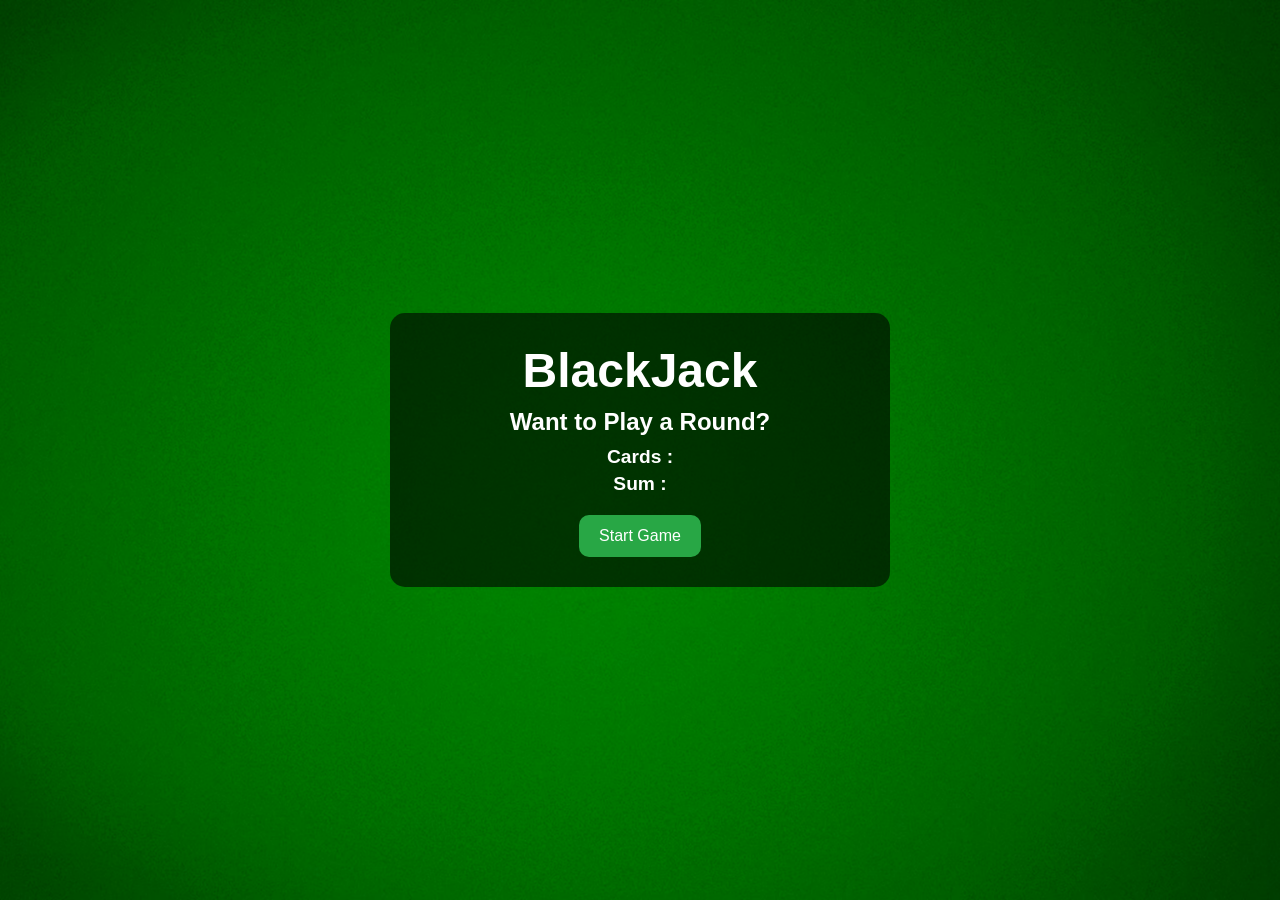
<file: Blackjack/index.html>
<!DOCTYPE html>
<html lang="en">
<head>
    <meta charset="UTF-8">
    <meta name="viewport" content="width=device-width, initial-scale=1.0">
    <link rel="stylesheet" href="index.css">
    <title>BlackJack</title>
</head>
<body>
    <div>
        <h1>BlackJack</h1>
        <h2 id="h2">Want to Play a Round?</h2>
        <h3 id="cards">Cards : </h3>
        <h3 id="sum">Sum : </h3>
        
        <div class="button-group">
            <button onclick="startGame()" id="startgame">Start Game</button>
            <button id="newcard" onclick="newCard()">New Card</button>
            <button id="finish" onclick="finishGame()">Finish</button>
            <button id="continue" onclick="continueGame()">Continue</button>
        </div>
    </div>
    <script src="index.js"></script>
</body>

</html>
</file>
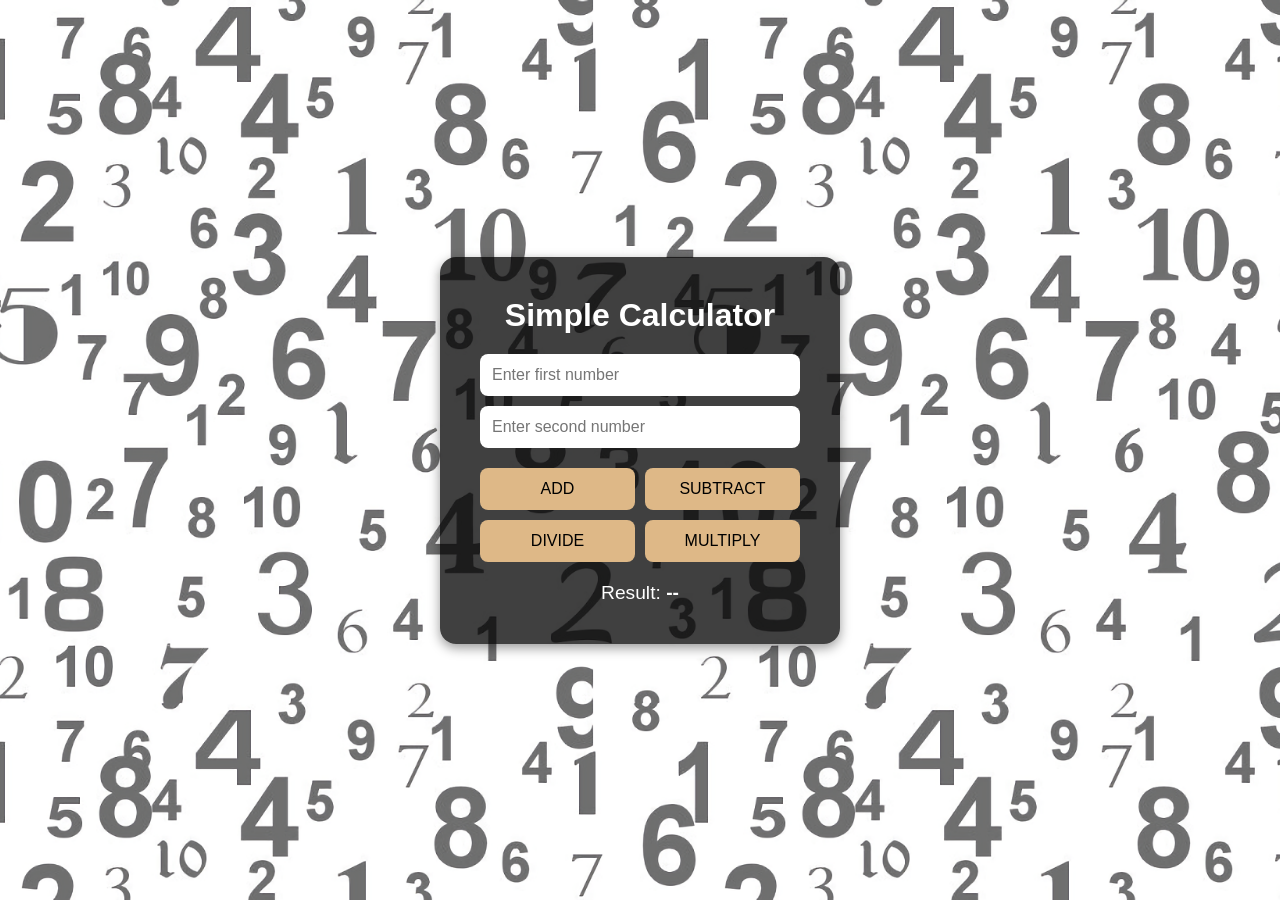
<file: Calculator App/index.html>
<!DOCTYPE html>
<html lang="en">
<head>
  <meta charset="UTF-8" />
  <meta name="viewport" content="width=device-width, initial-scale=1.0" />
  <link rel="stylesheet" href="index.css" />
  <title>Simple Calculator</title>
</head>
<body>
  <div class="calculator">
    <h1>Simple Calculator</h1>
    <div class="inputs">
      <input type="number" id="num1" placeholder="Enter first number" />
      <input type="number" id="num2" placeholder="Enter second number" />
    </div>
    <div class="buttons">
      <button onclick="calculate('add')">ADD</button>
      <button onclick="calculate('subtract')">SUBTRACT</button>
      <button onclick="calculate('divide')">DIVIDE</button>
      <button onclick="calculate('multiply')">MULTIPLY</button>
    </div>
    <div class="result">
      <span>Result: </span><span id="output">--</span>
    </div>
  </div>

  <script>
    function calculate(operation) {
      const num1 = parseFloat(document.getElementById('num1').value);
      const num2 = parseFloat(document.getElementById('num2').value);
      let result = '';

      if (isNaN(num1) || isNaN(num2)) {
        result = 'Invalid input';
      } else {
        switch (operation) {
          case 'add': result = num1 + num2; break;
          case 'subtract': result = num1 - num2; break;
          case 'divide': result = num2 !== 0 ? num1 / num2 : 'Cannot divide by 0'; break;
          case 'multiply': result = num1 * num2; break;
        }
      }

      document.getElementById('output').innerText = result;
    }
  </script>
</body>
</html>
</file>
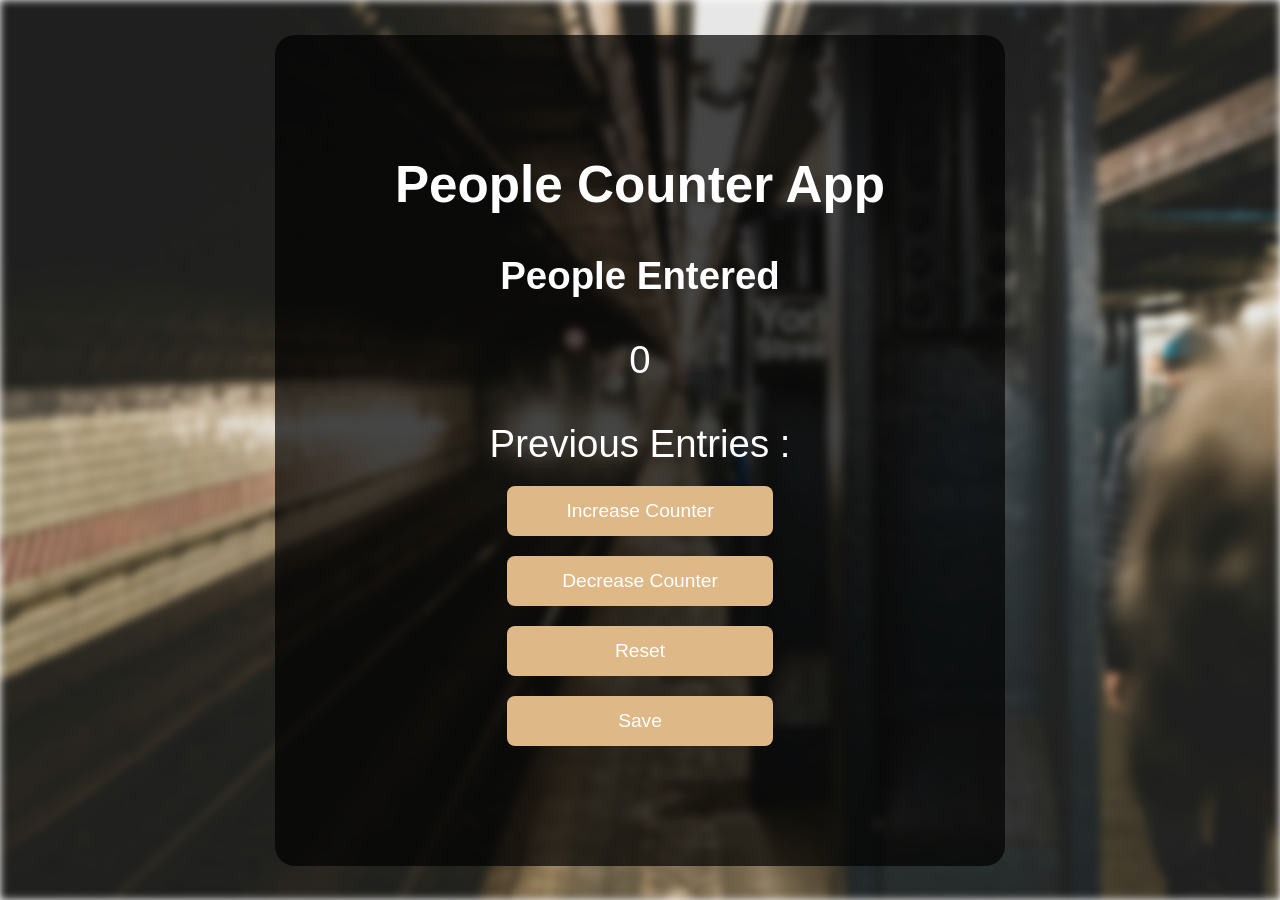
<file: People Counter App/index.html>
<!DOCTYPE html>
<html lang="en">
<head>
    <meta charset="UTF-8">
    <meta name="viewport" content="width=device-width, initial-scale=1.0">
    <link rel="stylesheet" href="index.css">
    <title>People Counter App</title>
</head>
<body>
   <div id="bg"></div>
   <div id="content">
    <h1>People Counter App</h1>
    <h2>People Entered</h2>
    <p id="score">0</p>
    <p id="previousEntries">Previous Entries : </p>
    <button onclick = "increaseCounter()">Increase Counter</button>
    <button onclick="decreaseCounter()">Decrease Counter</button>
    <button onclick="Reset()">Reset</button>
    <button onclick="save()">Save</button>
   </div>

   <script>
     score = document.getElementById("score");
     entries = document.getElementById("previousEntries")
     currentScore = 0

    function increaseCounter(){
        score.innerText = ++currentScore;
     }
    function decreaseCounter(){
        if(currentScore>0)
            score.innerText = --currentScore;
     }
    function Reset(){
        score.innerText = 0;
        currentScore=0
        entries.innerText = "Previous Entries : "
     }
     function save()
     {
        entries.innerText += " " + score.innerText + " - "
        score.innerText = 0;
        currentScore=0
     }
    
   </script>
</body>
</html>
</file>
<file: Blackjack/index.css>
/* Reset */
* {
    padding: 0;
    margin: 0;
    box-sizing: border-box;
}

/* Body Styling */
body {
    background-image: url('assets/blackjack.avif');
    background-size: cover;
    background-repeat: no-repeat;
    background-position: center;
    background-color: green;
    height: 100vh;
    width: 100vw;
    display: flex;
    justify-content: center;
    align-items: center;
    font-family: 'Segoe UI', Tahoma, Geneva, Verdana, sans-serif;
    color: white;
    text-align: center;
    padding: 20px;
}

/* Game Container */
body > div {
    background-color: rgba(0, 0, 0, 0.6);
    padding: 30px;
    border-radius: 15px;
    max-width: 500px;
    width: 100%;
}

/* Headings */
h1 {
    font-size: 3rem;
    margin-bottom: 10px;
}

h2 {
    font-size: 1.5rem;
    margin: 10px 0;
}

h3 {
    font-size: 1.2rem;
    margin: 5px 0;
}

.button-group {
    display: flex;
    flex-wrap: wrap;
    justify-content: center;
    gap: 10px;
    margin-top: 20px;
}

button {
    padding: 12px 20px;
    border: none;
    border-radius: 10px;
    background-color: #28a745;
    color: white;
    font-size: 1rem;
    cursor: pointer;
    transition: background-color 0.2s ease;
    min-width: 120px;
    text-align: center;
}

button:hover {
    background-color: #218838;
}

/* Responsive: stack buttons on very small screens */
@media (max-width: 400px) {
    .button-group {
        flex-direction: column;
        align-items: center;
    }
}


button:hover {
    background-color: #218838;
}

/* Responsive Tweaks */
@media (max-width: 600px) {
    h1 {
        font-size: 2.2rem;
    }

    h2 {
        font-size: 1.2rem;
    }

    h3 {
        font-size: 1rem;
    }

    button {
        width: 100%;
        margin: 8px 0;
    }
}
</file>
<file: Calculator App/index.css>
* {
    padding: 0;
    margin: 0;
    box-sizing: border-box;
    font-family: 'Segoe UI', sans-serif;
  }
  
  body {
    background-image: url('assets/bg.png');
    background-size: cover;
    background-position: center;
    background-repeat: no-repeat;
    height: 100vh;
    width: 100vw;
    display: flex;
    justify-content: center;
    align-items: center;
    background-color: black;
  }
  
  .calculator {
    background-color: rgba(0, 0, 0, 0.75);
    padding: 40px;
    border-radius: 16px;
    color: white;
    text-align: center;
    width: 90%;
    max-width: 400px;
    box-shadow: 0 4px 12px rgba(0,0,0,0.4);
  }
  
  h1 {
    margin-bottom: 20px;
    font-size: 2rem;
  }
  
  .inputs {
    display: flex;
    flex-direction: column;
    gap: 10px;
    margin-bottom: 20px;
  }
  
  .inputs input {
    padding: 12px;
    border: none;
    border-radius: 8px;
    font-size: 1rem;
  }
  
  .buttons {
    display: flex;
    flex-wrap: wrap;
    gap: 10px;
    justify-content: center;
    margin-bottom: 20px;
  }
  
  .buttons button {
    flex: 1 1 45%;
    padding: 12px;
    background-color: burlywood;
    border: none;
    border-radius: 8px;
    font-size: 1rem;
    cursor: pointer;
    transition: background-color 0.3s ease;
  }
  
  .buttons button:hover {
    background-color: #deb887d0;
  }
  
  .result {
    font-size: 1.2rem;
  }
  
  #output {
    font-weight: bold;
  }
  
  /* Responsive */
  @media (max-width: 480px) {
    .calculator {
      padding: 20px;
    }
  
    h1 {
      font-size: 1.5rem;
    }
  
    .buttons button {
      flex: 1 1 100%;
    }
  }
</file>
<file: People Counter App/index.css>
* {
    padding: 0;
    margin: 0;
    box-sizing: border-box;
    color: white;
}

body {
    display: flex;
    justify-content: center;
    align-items: center;
    height: 100vh;
    font-family: Arial, sans-serif;
    text-align: center;
}

#content {
    display: flex;
    flex-direction: column;
    align-items: center;
    max-width: 60vw;
    justify-content: center;
    background-color: rgba(0, 0, 0, 0.7);
    border-radius: 20px;
    padding: 100px;
    z-index: 1;
}

h1 {
    font-size: 4vw;
    margin: 20px;
}

h2 {
    font-size: 3vw;
    margin: 20px;
}

p {
    font-size: 3vw;
    margin: 20px;
}

#bg {
    background-image: url("Laptop_bg.jpg");
    filter: blur(4px);
    -webkit-filter: blur(4px);
    background-size: cover;
    background-repeat: no-repeat;
    width: 100vw;
    height: 100vh;
    position: absolute;
    top: 0;
    left: 0;
    z-index: -1;
}

button {
    width: 50%;
    height: 50px;
    background-color: burlywood;
    border: none;
    margin-bottom: 20px;
    font-size: larger;
    cursor: pointer;
    border-radius: 8px;
    transition: background-color 0.3s ease;
}

button:hover {
    background-color: #deb887d0;
}

/* Mobile & Tablet Responsive Styles */
@media (max-width: 768px) {
    #bg {
        background-image: url("Mobile_bg.jpg");
    }

    #content {
        max-width: 90vw;
        padding: 40px 20px;
    }

    h1, h2, p {
        font-size: 6vw;
    }

    button {
        width: 80%;
        font-size: 5vw;
        height: 45px;
    }
}

@media (max-width: 480px) {
    h1, h2, p {
        font-size: 7vw;
    }

    button {
        font-size: 6vw;
    }
}
</file>
